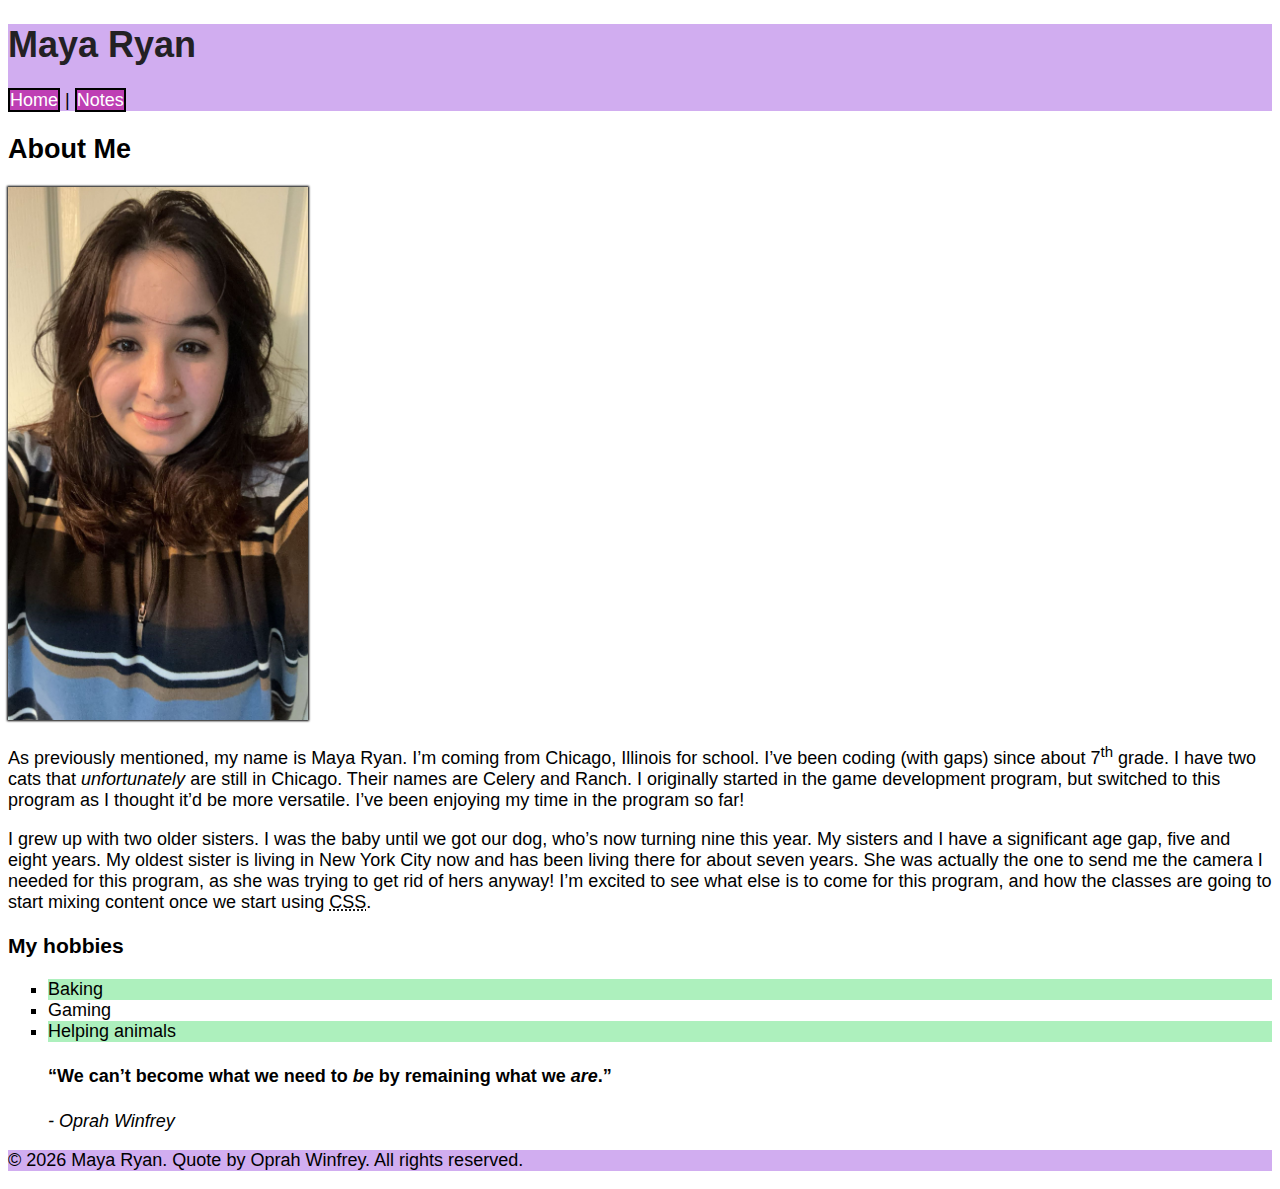
<file: html-assignment/index.html>
<!-- Add a site header with your name as the main heading of the site.
Add an article with heading About Me.
Write at least two paragraphs about yourself. Minimum 50 words per paragraph.
Add a motivational quote that you like with proper citation. If it is in your own words credit yourself.
Use the following tags: superscript, emphasis, and abbreviation.
Add a footer with copyright information. -->
<!DOCTYPE html>
<html lang="en">
<head>
    <link rel="stylesheet" href="style.css">
    <meta charset="UTF-8">
    <meta name="viewport" content="width=device-width, initial-scale=1.0">
    <title>MTM6201 About Me assignment</title>
</head>
<body>
    <header>
        <h1 class="website-title">Maya Ryan</h1>
         <nav>
            <a href="index.html">Home</a> |
            <a href="notes.html">Notes</a>
        </nav>
    </header>

    <main> 
        <article>
            <h2>About Me</h2>

            <img id="mayaimage" src="images/maya.jpg" alt="Photo of Maya" width="300">



            <p>As previously mentioned, my name is Maya Ryan. 
            I’m coming from Chicago, Illinois for school.
             I’ve been coding (with gaps) since about 7<sup>th</sup> grade.
              I have two cats that <em>unfortunately</em> are still in Chicago. 
              Their names are Celery and Ranch. I originally started in the game development program, but switched to this program as I thought it’d be more versatile.
               I’ve been enjoying my time in the program so far!
            </p>
    
            <p>I grew up with two older sisters. I was the baby until we got our dog,
             who’s now turning nine this year. My sisters and I have a significant age gap, 
             five and eight years. My oldest sister is living in New York City now and has
              been living there for about seven years.
               She was actually the one to send me the camera I needed for this program, 
               as she was trying to get rid of hers anyway!
               I’m excited to see what else is to come for this program, and how the classes are going to start mixing content once we start using <abbr title="Cascading Style Sheets">CSS</abbr>.
            </p>

            <h3>My hobbies</h3>
            <ul class="hobbies">
                <li>Baking</li>
                <li>Gaming</li>
                <li>Helping animals</li>
            </ul>
    <blockquote>
        <h4>“We can’t become what we need to <em>be</em> by remaining what we <em>are</em>.” </h4>
<cite> - Oprah Winfrey </cite>
    </blockquote>
    </article>
</main>
    <footer> 
      <p> © 2026 Maya Ryan. Quote by Oprah Winfrey. All rights reserved. </p> </footer>
</body>
</html>
</file>
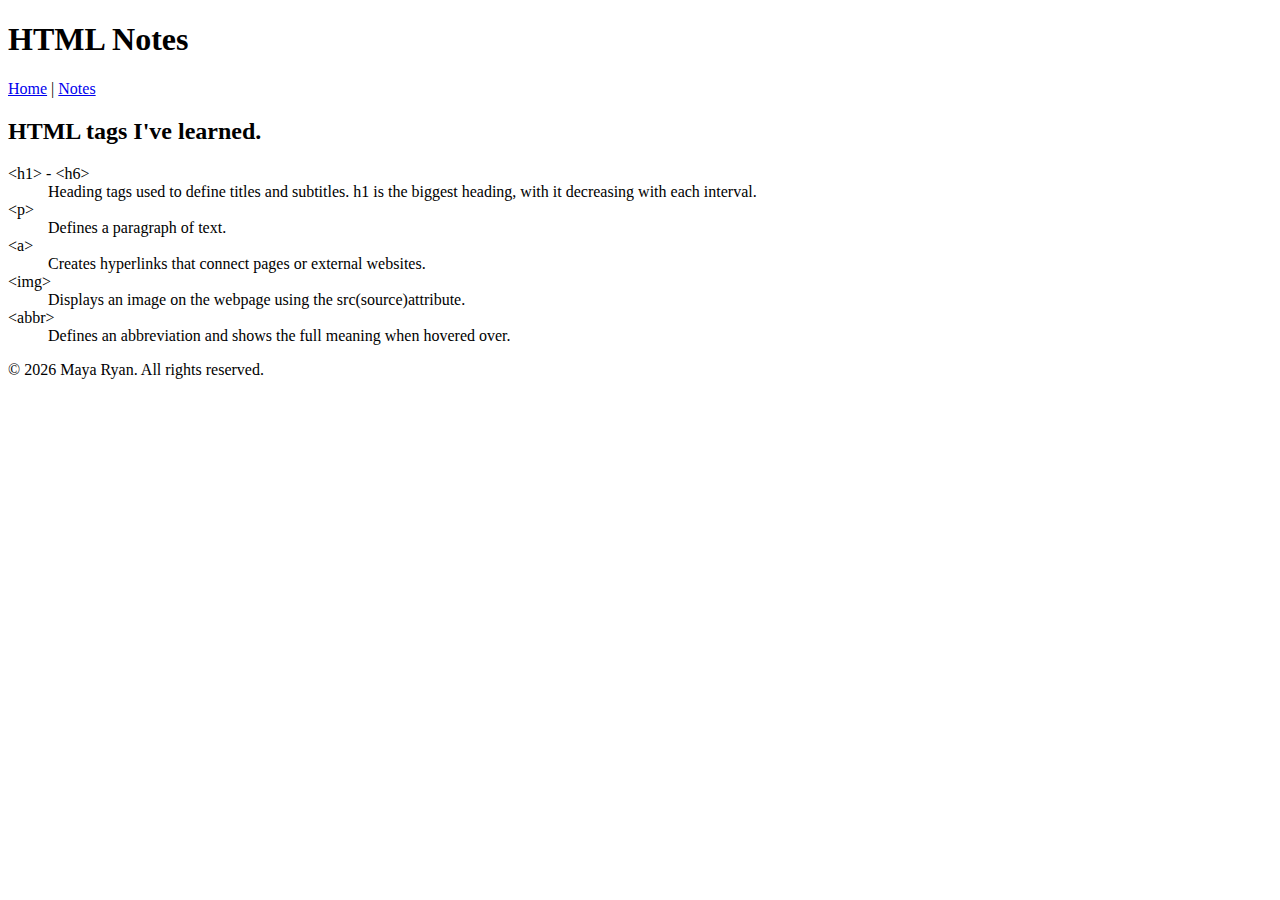
<file: html-assignment/notes.html>
<!DOCTYPE html>
<html lang="en">
<head>
    <meta charset="UTF-8">
    <title>HTML Notes</title>
</head>
    <body>

        <header>
            <h1>HTML Notes</h1>
            <nav>
                <a href="index.html">Home</a> |
                <a href="notes.html">Notes</a>
            </nav>
        </header>
    <main>
        <h2>HTML tags I've learned.</h2>

        <dl>
            <dt>&lt;h1&gt; - &lt;h6&gt;</dt>
            <dd>Heading tags used to define titles and subtitles. h1 is the biggest heading, with it decreasing with each interval.</dd>
            <dt>&lt;p&gt;</dt>
            <dd>Defines a paragraph of text.</dd>
            <dt>&lt;a&gt;</dt>
            <dd>Creates hyperlinks that connect pages or external websites.</dd>
            <dt>&lt;img&gt;</dt>
            <dd>Displays an image on the webpage using the src(source)attribute.</dd>
            <dt>&lt;abbr&gt;</dt>
            <dd>Defines an abbreviation and shows the full meaning when hovered over.</dd>
        </dl>
    </main>

    <footer><p> © 2026 Maya Ryan. All rights reserved. </p> </footer>
</body>
</html>
</file>
<file: html-assignment/style.css>
body {
    font-family:Arial, Helvetica, sans-serif;
    font-size: 18px;
}
header, footer{
    background-color: #d1adf0;
}

.website-title{
    color: #232124;
}

#mayaimage {
    box-shadow: 0 0 2px 1px;
}

.hobbies {
    list-style-type: square;
}

.hobbies li:nth-child(odd) {
    background-color: #adf0bd;
}

nav a {
    text-decoration: none;
    background-color: #be3fb4;
    color: white;
    border: 2px solid black;

}

nav a:hover,
nav a:focus {
    background-color: #918aeb;
}
</file>
